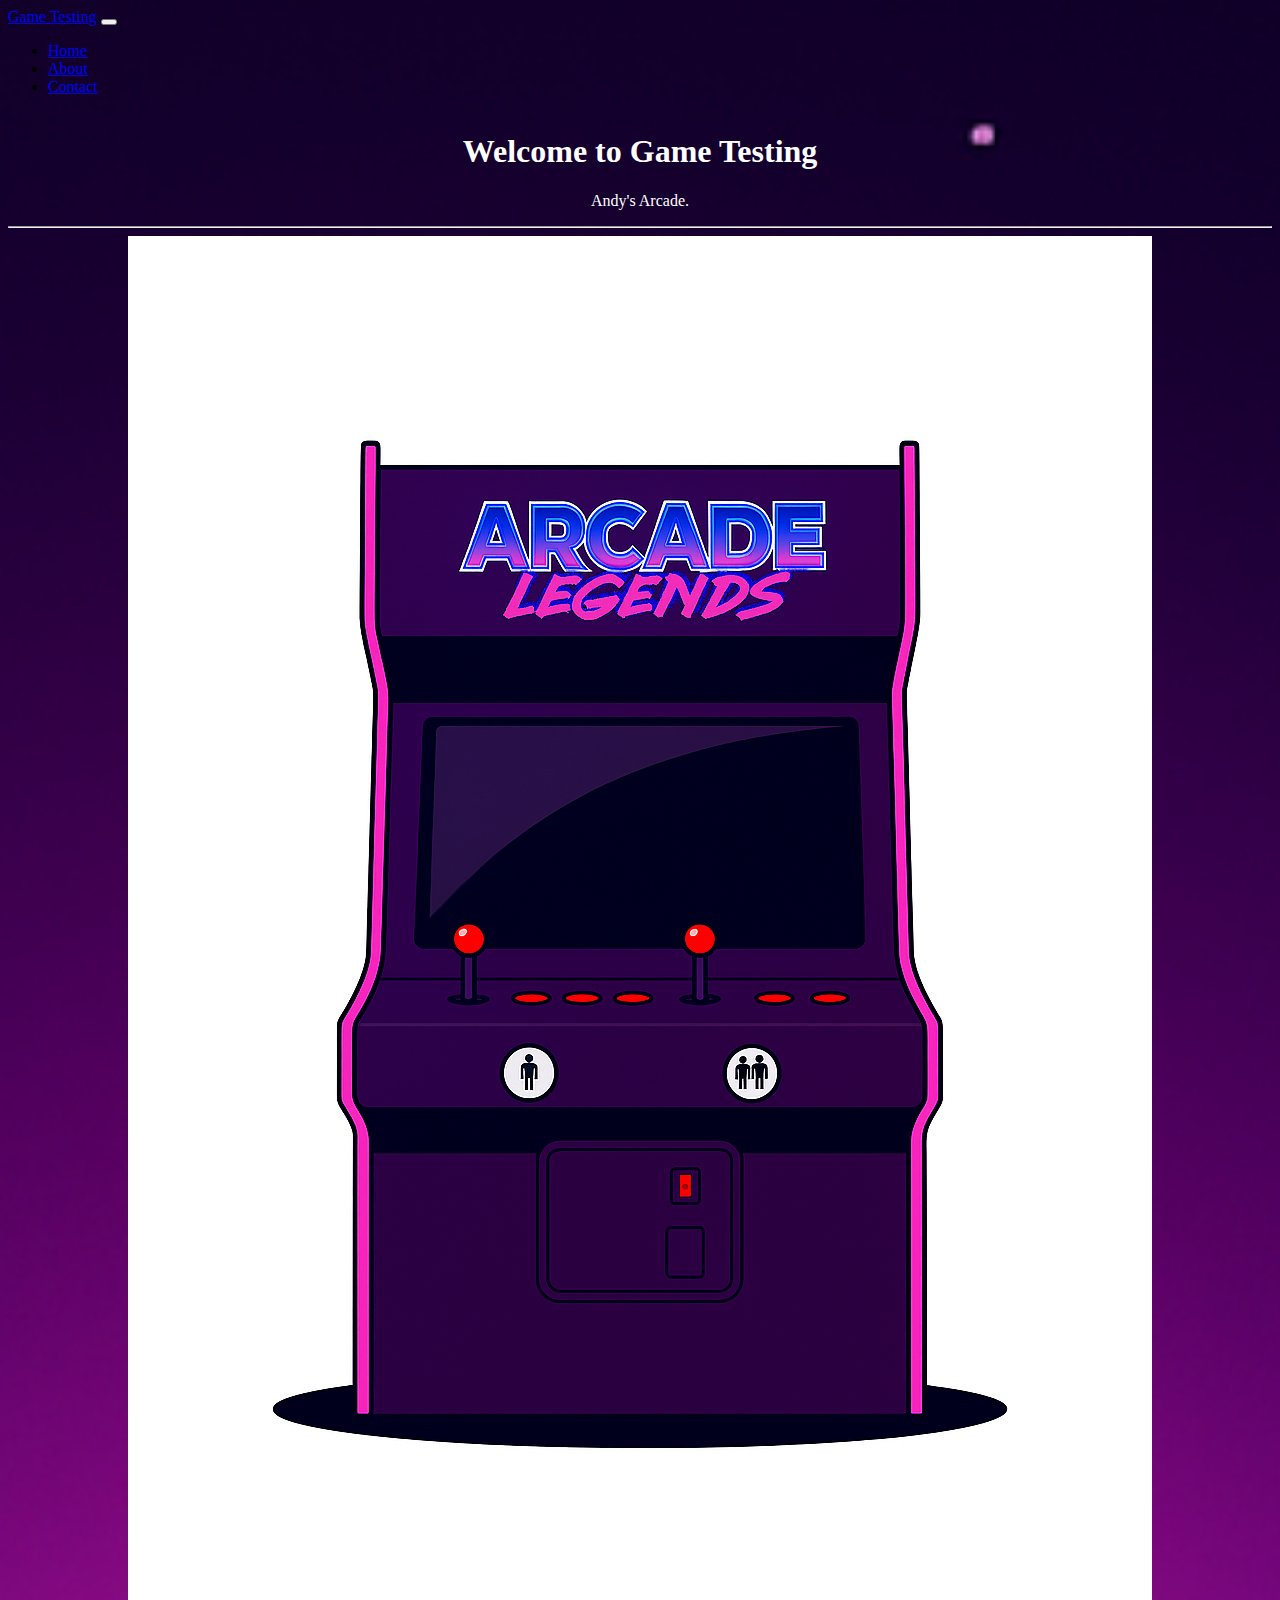
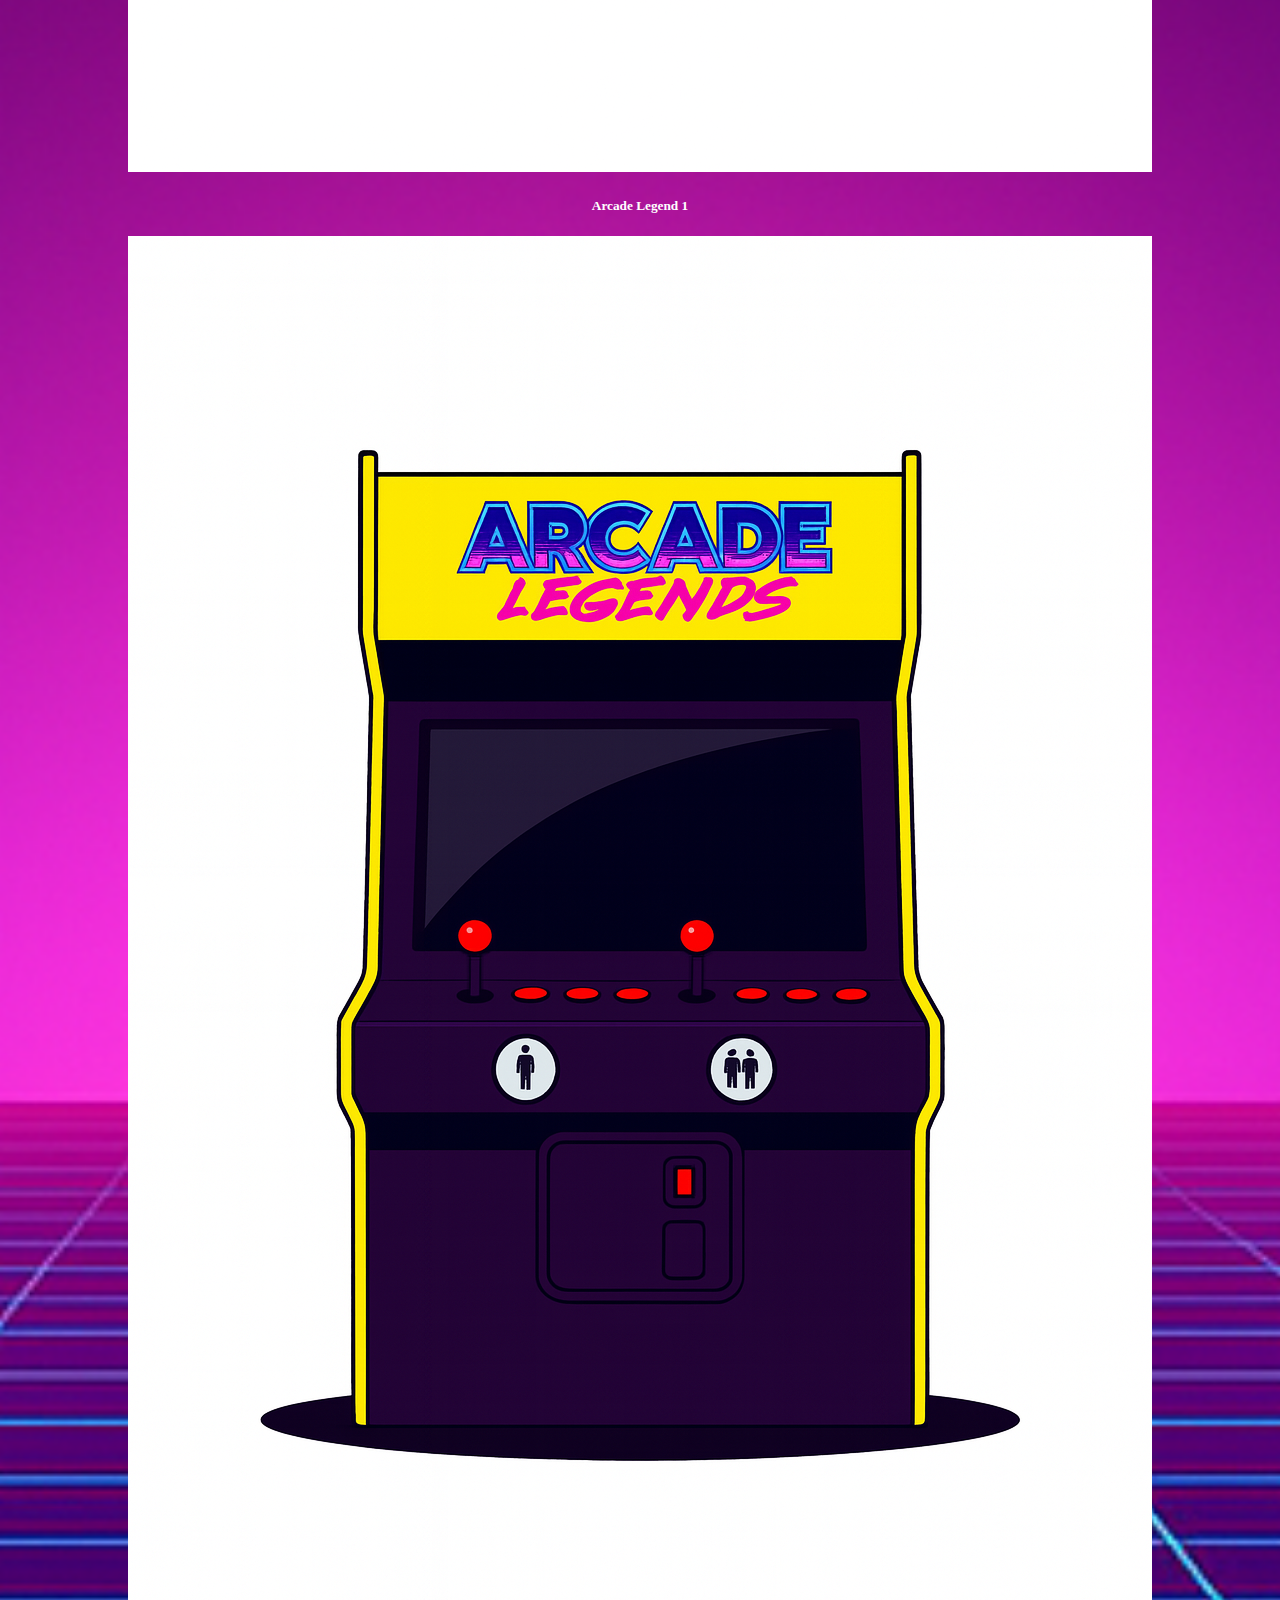
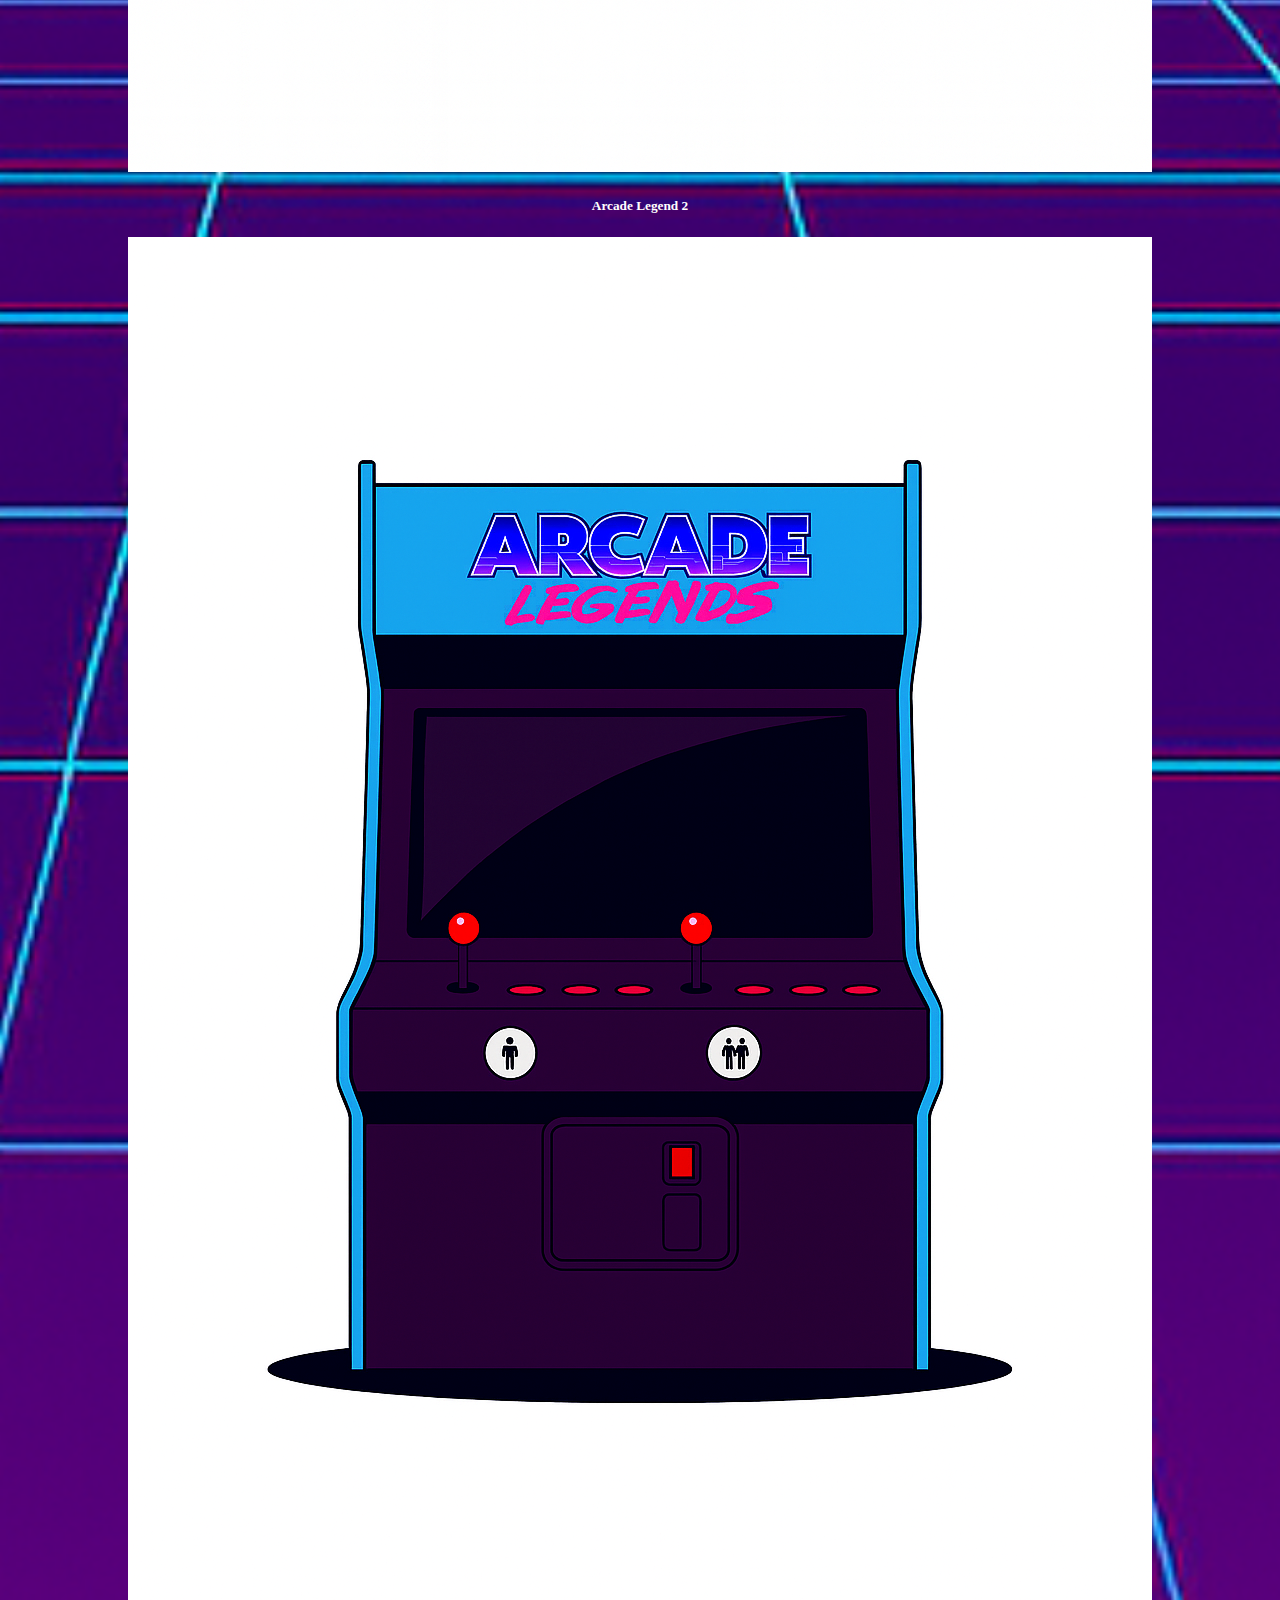
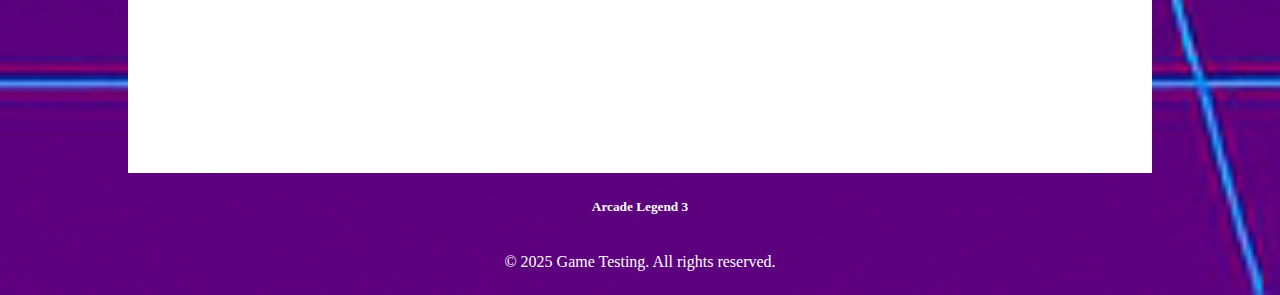
<file: index.html>
<!DOCTYPE html>
<html lang="en">

<head>
    <meta charset="UTF-8">
    <meta name="viewport" content="width=device-width, initial-scale=1.0">
    <meta http-equiv="X-UA-Compatible" content="IE=edge">
    <title>Game Testing</title>

    <!-- Bootstrap CSS -->
    <link href="https://cdn.jsdelivr.net/npm/bootstrap@5.3.2/dist/css/bootstrap.min.css" rel="stylesheet"
        integrity="sha384-T3c6CoIi6uLrA9TneNEoa7RxnatzjcDSCmG1MXxSR1GAsXEV/Dwwykc2MPK8M2HN" crossorigin="anonymous">

    <!-- Custom CSS -->
    <link rel="stylesheet" href="assets/css/style.css">
</head>

<body>
    <!-- Navigation -->
    <nav class="navbar navbar-expand-lg navbar-dark bg-dark">
        <div class="container-fluid">
            <a class="navbar-brand" href="#">Game Testing</a>
            <button class="navbar-toggler" type="button" data-bs-toggle="collapse" data-bs-target="#navbarNav"
                aria-controls="navbarNav" aria-expanded="false" aria-label="Toggle navigation">
                <span class="navbar-toggler-icon"></span>
            </button>
            <div class="collapse navbar-collapse" id="navbarNav">
                <ul class="navbar-nav ms-auto">
                    <li class="nav-item">
                        <a class="nav-link active" aria-current="page" href="#">Home</a>
                    </li>
                    <li class="nav-item">
                        <a class="nav-link" href="#">About</a>
                    </li>
                    <li class="nav-item">
                        <a class="nav-link" href="contact.html">Contact</a>
                    </li>
                </ul>
            </div>
        </div>
    </nav>

    <!-- Main Content -->
    <div class="container mt-5">
        <div class="row">
            <div class="col-lg-12">
                <h1 class="display-4">Welcome to Game Testing</h1>
                <p class="lead">Andy's Arcade.</p>
                <hr class="my-4">

            </div>
        </div>
    </div>
    <div class="container py-5">
        <div class="row g-4">
            <!-- Arcade Machine 1 -->
            <div class="col-md-4">
                <div class="card arcade-card h-100">
                    <img src="assets/images/pink-arcade.png" class="card-img-top" alt="Arcade Machine 1">
                    <div class="card-body text-center">
                        <h5 class="card-title">Arcade Legend 1</h5>
                    </div>
                </div>
            </div>

            <!-- Arcade Machine 2 -->
            <div class="col-md-4">
                <div class="card arcade-card h-100">
                    <img src="assets/images/yellow-arcade.png" class="card-img-top" alt="Arcade Machine 2">
                    <div class="card-body text-center">
                        <h5 class="card-title">Arcade Legend 2</h5>
                    </div>
                </div>
            </div>

            <!-- Arcade Machine 3 -->
            <div class="col-md-4">
                <div class="card arcade-card h-100">
                    <img src="assets/images/blue-arcade.png" class="card-img-top" alt="Arcade Machine 3">
                    <div class="card-body text-center">
                        <h5 class="card-title">Arcade Legend 3</h5>
                    </div>
                </div>
            </div>
        </div>
    </div>
    <!-- Footer -->
    <footer class="bg-dark text-white text-center py-3 mt-5">
        <div class="container">
            <p class="mb-0">&copy; 2025 Game Testing. All rights reserved.</p>
        </div>
    </footer>


    <!-- Bootstrap Bundle with Popper -->
    <script src="https://cdn.jsdelivr.net/npm/bootstrap@5.3.2/dist/js/bootstrap.bundle.min.js"
        integrity="sha384-C6RzsynM9kWDrMNeT87bh95OGNyZPhcTNXj1NW7RuBCsyN/o0jlpcV8Qyq46cDfL"
        crossorigin="anonymous"></script>

    <!-- Custom JS -->
    <script src="assets/js/main.js"></script>
</body>

</html>
</file>
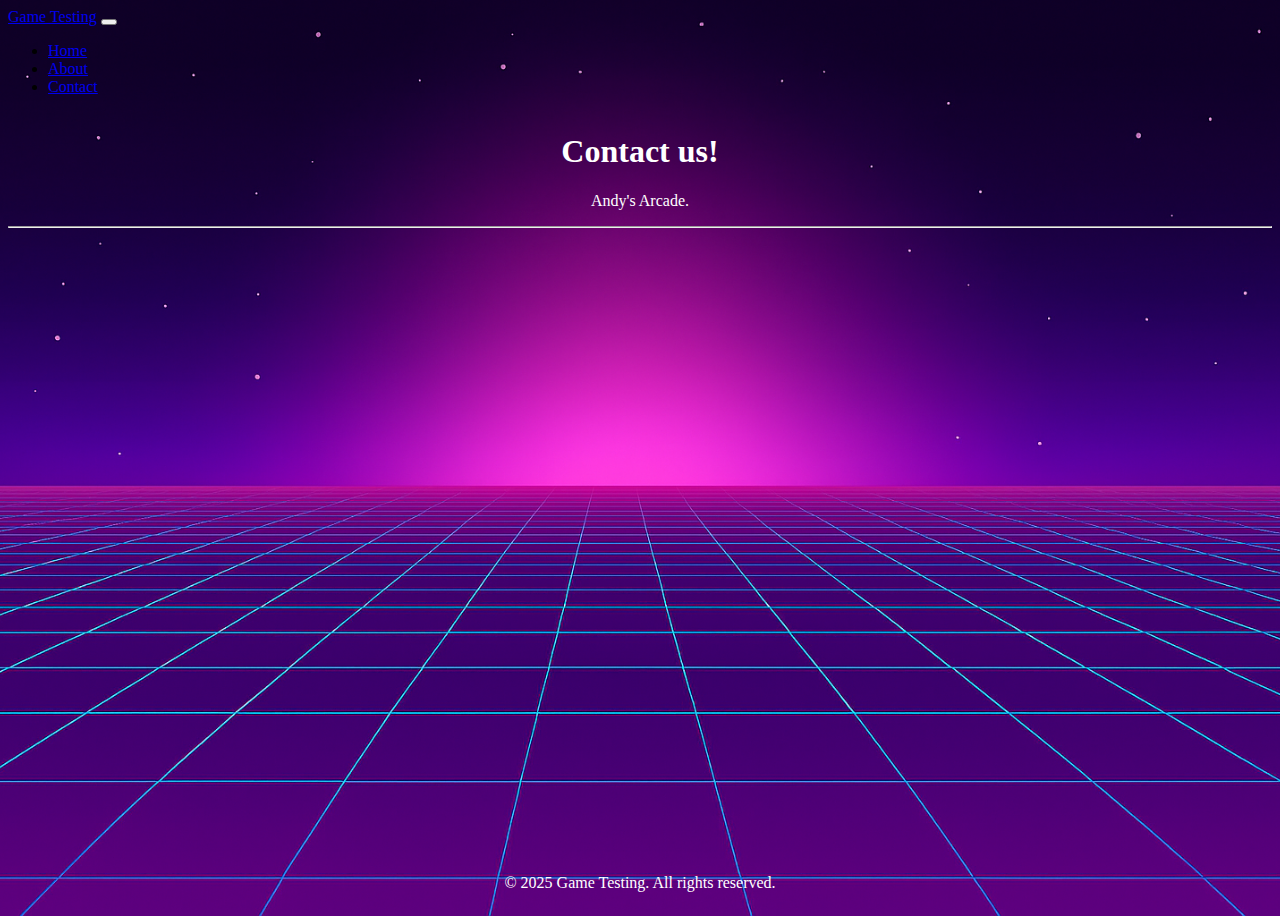
<file: contact.html>
<!DOCTYPE html>
<html lang="en">

<head>
    <meta charset="UTF-8">
    <meta name="viewport" content="width=device-width, initial-scale=1.0">
    <meta http-equiv="X-UA-Compatible" content="IE=edge">
    <title>Game Testing</title>

    <!-- Bootstrap CSS -->
    <link href="https://cdn.jsdelivr.net/npm/bootstrap@5.3.2/dist/css/bootstrap.min.css" rel="stylesheet"
        integrity="sha384-T3c6CoIi6uLrA9TneNEoa7RxnatzjcDSCmG1MXxSR1GAsXEV/Dwwykc2MPK8M2HN" crossorigin="anonymous">

    <!-- Custom CSS -->
    <link rel="stylesheet" href="assets/css/style.css">
</head>

<body>
    <!-- Navigation -->
    <nav class="navbar navbar-expand-lg navbar-dark bg-dark">
        <div class="container-fluid">
            <a class="navbar-brand" href="#">Game Testing</a>
            <button class="navbar-toggler" type="button" data-bs-toggle="collapse" data-bs-target="#navbarNav"
                aria-controls="navbarNav" aria-expanded="false" aria-label="Toggle navigation">
                <span class="navbar-toggler-icon"></span>
            </button>
            <div class="collapse navbar-collapse" id="navbarNav">
                <ul class="navbar-nav ms-auto">
                    <li class="nav-item">
                        <a class="nav-link active" aria-current="page" href="index.html">Home</a>
                    </li>
                    <li class="nav-item">
                        <a class="nav-link" href="about.html">About</a>
                    </li>
                    <li class="nav-item">
                        <a class="nav-link" href="contact.html">Contact</a>
                    </li>
                </ul>
            </div>
        </div>
    </nav>

    <!-- Main Content -->
    <div class="container mt-5">
        <div class="row">
            <div class="col-lg-12">
                <h1 class="display-4">Contact us!</h1>
                <p class="lead">Andy's Arcade.</p>
                <hr class="my-4">

            </div>
        </div>
    </div>

    <!-- Footer -->
    <footer class="bg-dark text-white text-center py-3 mt-5">
        <div class="container">
            <p class="mb-0">&copy; 2025 Game Testing. All rights reserved.</p>
        </div>
    </footer>


    <!-- Bootstrap Bundle with Popper -->
    <script src="https://cdn.jsdelivr.net/npm/bootstrap@5.3.2/dist/js/bootstrap.bundle.min.js"
        integrity="sha384-C6RzsynM9kWDrMNeT87bh95OGNyZPhcTNXj1NW7RuBCsyN/o0jlpcV8Qyq46cDfL"
        crossorigin="anonymous"></script>

    <!-- Custom JS -->
    <script src="assets/js/main.js"></script>
</body>

</html>
</file>
<file: assets/css/style.css>
body {
    background-image: url("/assets/images/Synthwave-background.png");
    background-size: cover;
    background-position: center;
    background-repeat: no-repeat;
    min-height: 100vh;
    display: flex;
    flex-direction: column;
}
/* .body {
    background-image: url("../assets/images/website-background.jpg");
    background-size: cover;
    background-position: center;
} */

.lead {
    position: relative;
    color: white;
    text-justify: center;
    text-align: center;
}
.card {
    background-color: transparent;
}
.container {
    flex: 1;
    position: relative;
    text-align: center;
    color: white;
}

footer {
    margin-top: auto;
    color: blueviolet;
}
</file>
